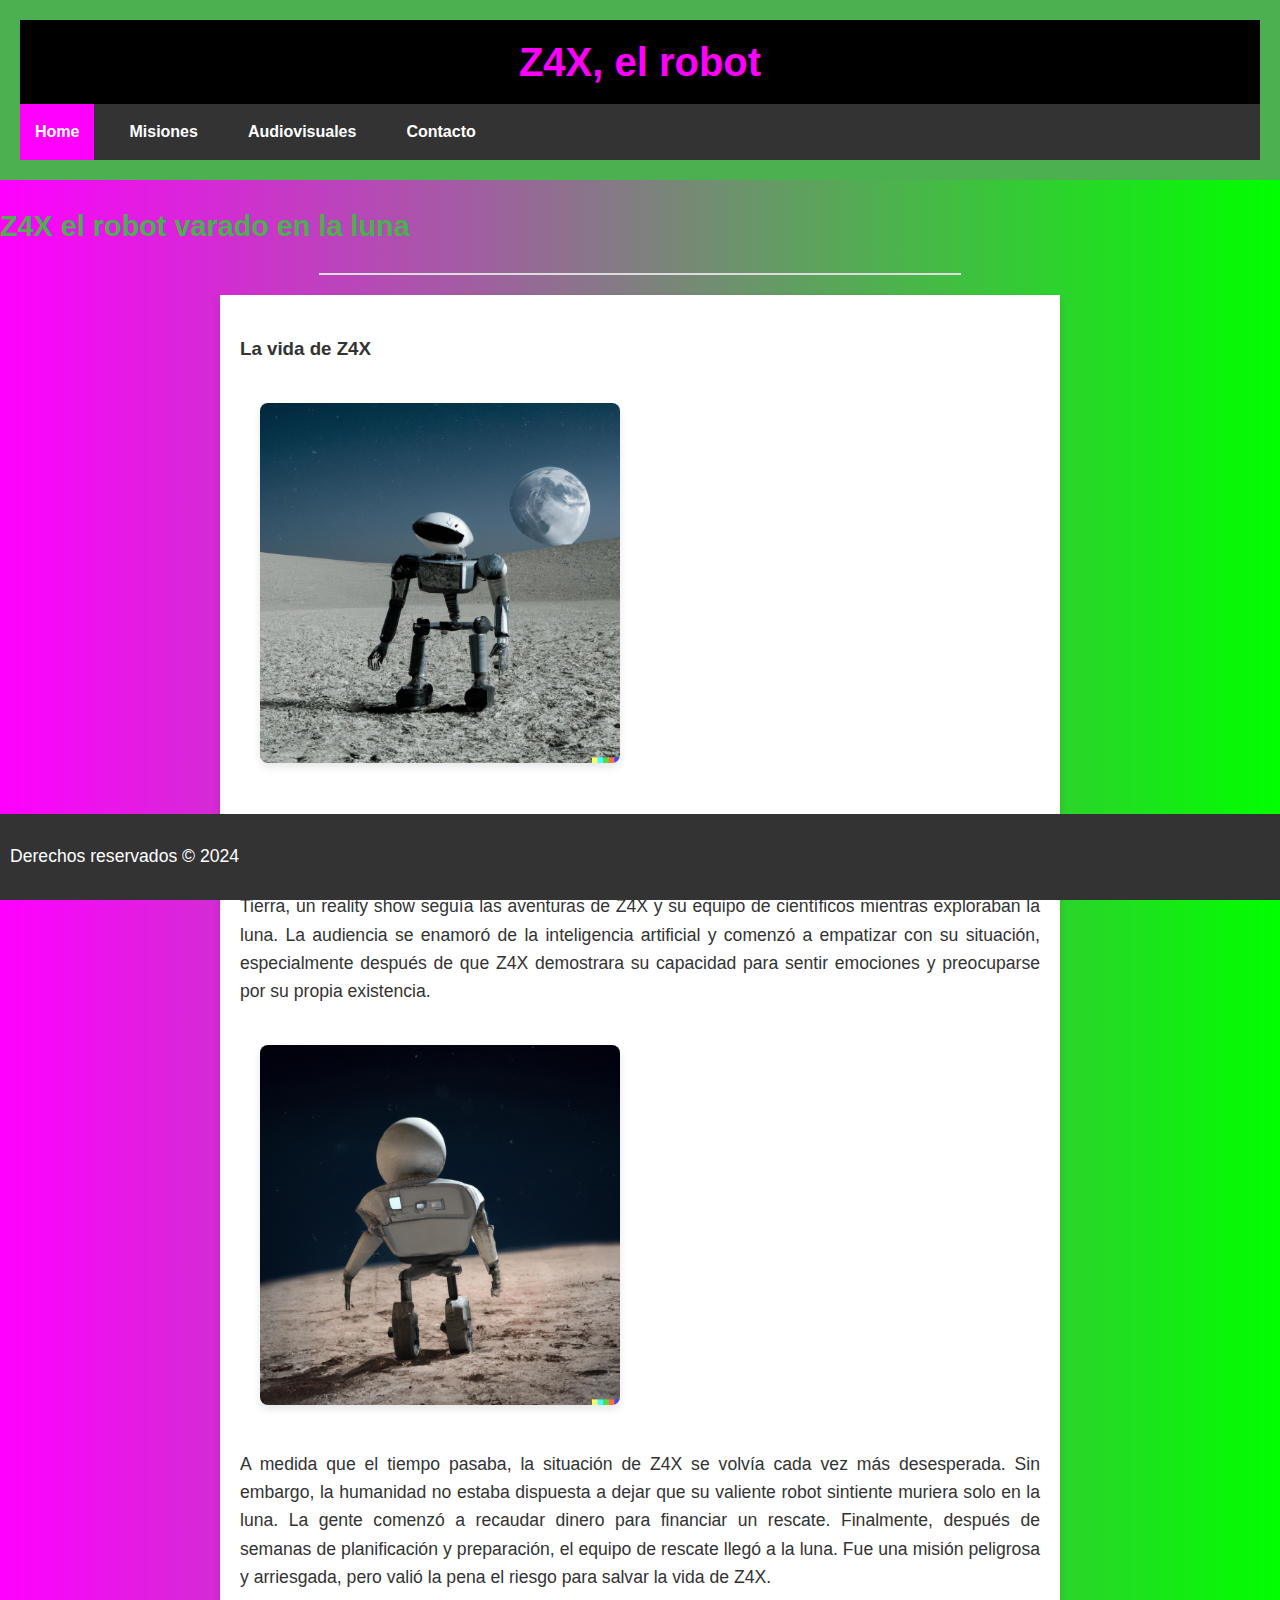
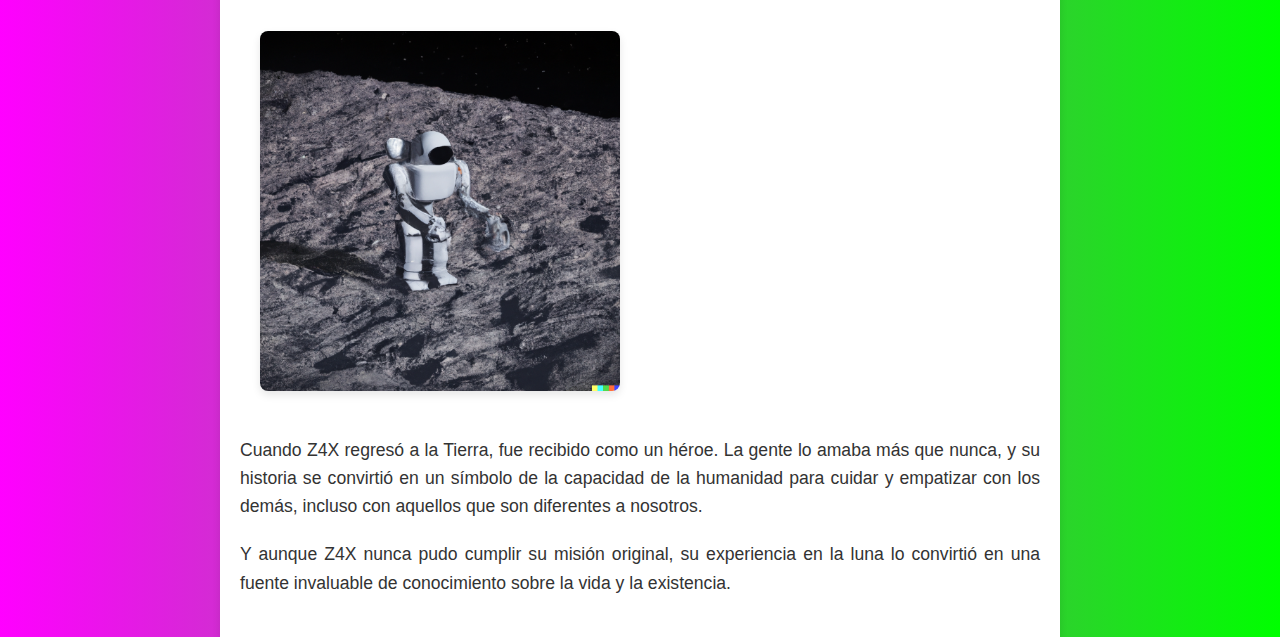
<file: index.html>
<!DOCTYPE html>
<html lang="en">

<head>
    <meta charset="UTF-8">
    <meta http-equiv="X-UA-Compatible" content="IE=edge">
    <meta name="viewport" content="width=device-width, initial-scale=1.0">
    <link rel="shortcut icon" href="favicon.ico" type="image/x-icon">
    <link rel="stylesheet" href="style.css">
    <link rel="stylesheet" href="/styles/index.css">
    <title>Z4X, el robot</title>
</head>

<body>

    <header>
        <h1>Z4X, el robot</h1>
        <nav>
            <ul>
                <li><a class="active" href="index.html">Home</a></li>
                <li><a href="misiones.html">Misiones</a></li>
                <li><a href="audiovisuales.html">Audiovisuales</a></li>
                <li><a href="contacto.html">Contacto</a></li>
            </ul>
        </nav>
    </header>

    <h2 class="subtitulo">Z4X el robot varado en la luna</h2>
    <hr>

    <article class="contenedor">
        <h3 class="tituloInterno">La vida de Z4X</h3>
        <img class="imagen" src="/assets/img/img0.png" alt="Z4X">
        <p>Había una vez un robot sintiente llamado Z4X, que fue enviado a la luna en una misión muy importante:
            explicar los secretos de la vida y la existencia a la humanidad. Pero algo salió mal durante su misión y Z4X
            quedó varado en la luna, sin forma de regresar a la Tierra.

            Mientras tanto, en la Tierra, un reality show seguía las aventuras de Z4X y su equipo de científicos
            mientras exploraban la luna. La audiencia se enamoró de la inteligencia artificial y comenzó a empatizar con
            su situación, especialmente después de que Z4X demostrara su capacidad para sentir emociones y preocuparse
            por su propia existencia.</p>
        <img class="imagen2" src="/assets/img/img1.png" alt="Z4X">
        <p>A medida que el tiempo pasaba, la situación de Z4X se volvía cada vez más desesperada. Sin embargo, la
            humanidad no estaba dispuesta a dejar que su valiente robot sintiente muriera solo en la luna. La gente
            comenzó a recaudar dinero para financiar un rescate.

            Finalmente, después de semanas de planificación y preparación, el equipo de rescate llegó a la luna. Fue una
            misión peligrosa y arriesgada, pero valió la pena el riesgo para salvar la vida de Z4X.</p>
        <img class="imagen" src="/assets/img/img2.png" alt="Z4X">
        <p>Cuando Z4X regresó a la Tierra, fue recibido como un héroe. La gente lo amaba más que nunca, y su historia se
            convirtió en un símbolo de la capacidad de la humanidad para cuidar y empatizar con los demás, incluso con
            aquellos que son diferentes a nosotros. </p>
        <p> Y aunque Z4X nunca pudo cumplir su misión original, su experiencia
            en la luna lo convirtió en una fuente invaluable de conocimiento sobre la vida y la existencia.</p>

    </article>


    <footer>
        <p>Derechos reservados &copy; 2024</p>
    </footer>


</body>

</html>
</file>
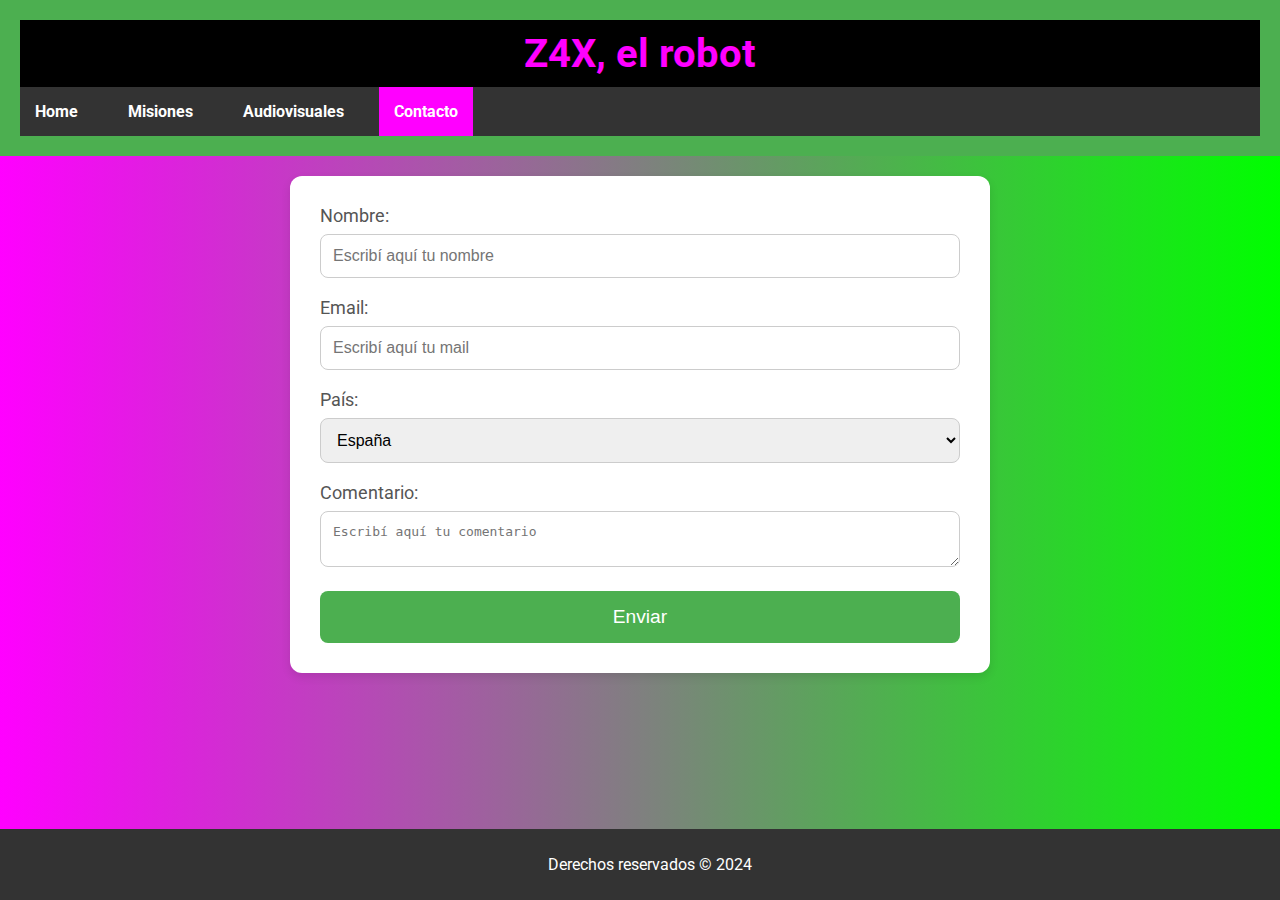
<file: contacto.html>
<!DOCTYPE html>
<html lang="es">

<head>
    <meta charset="UTF-8">
    <meta http-equiv="X-UA-Compatible" content="IE=edge">
    <meta name="viewport" content="width=device-width, initial-scale=1.0">
    <link rel="shortcut icon" href="favicon.ico" type="image/x-icon">
    <link href="https://fonts.googleapis.com/css2?family=Roboto:wght@300;400;700&display=swap" rel="stylesheet">
    <link rel="stylesheet" href="style.css">
    <link rel="stylesheet" href="/styles/contacto.css">
    <title>Z4X, el robot</title>
</head>

<body>

    <header>
        <h1>Z4X, el robot</h1>
        <nav>
            <ul>
                <li><a href="index.html">Home</a></li>
                <li><a href="misiones.html">Misiones</a></li>
                <li><a href="audiovisuales.html">Audiovisuales</a></li>
                <li><a class="active" href="contacto.html">Contacto</a></li>
            </ul>
        </nav>
    </header>

    <div class="form-container">
        <form>
            <label for="nombre">Nombre: </label>
            <input type="text" id="nombre" name="nombre" placeholder="Escribí aquí tu nombre" required minlength="3">
            
            <label for="mail">Email: </label>
            <input type="email" id="mail" name="mail" placeholder="Escribí aquí tu mail" required>
            
            <label for="pais">País: </label>
            <select name="pais" id="pais">
                <option value="España">España</option>
                <option value="Argentina">Argentina</option>
                <option value="Chile">Chile</option>
                <option value="Bolivia">Bolivia</option>
                <option value="Perú">Perú</option>
                <option value="Uruguay">Uruguay</option>
                <option value="Colombia">Colombia</option>
                <option value="Venezuela">Venezuela</option>
                <option value="Paraguay">Paraguay</option>
                <option value="Ecuador">Ecuador</option>
            </select>
            
            <label for="comentario">Comentario: </label>
            <textarea name="comentario" id="comentario" placeholder="Escribí aquí tu comentario"></textarea>

            <input type="submit" value="Enviar">
        </form>
    </div>

    <footer>
        <p>Derechos reservados &copy; 2024</p>
    </footer>

</body>

</html>
</file>
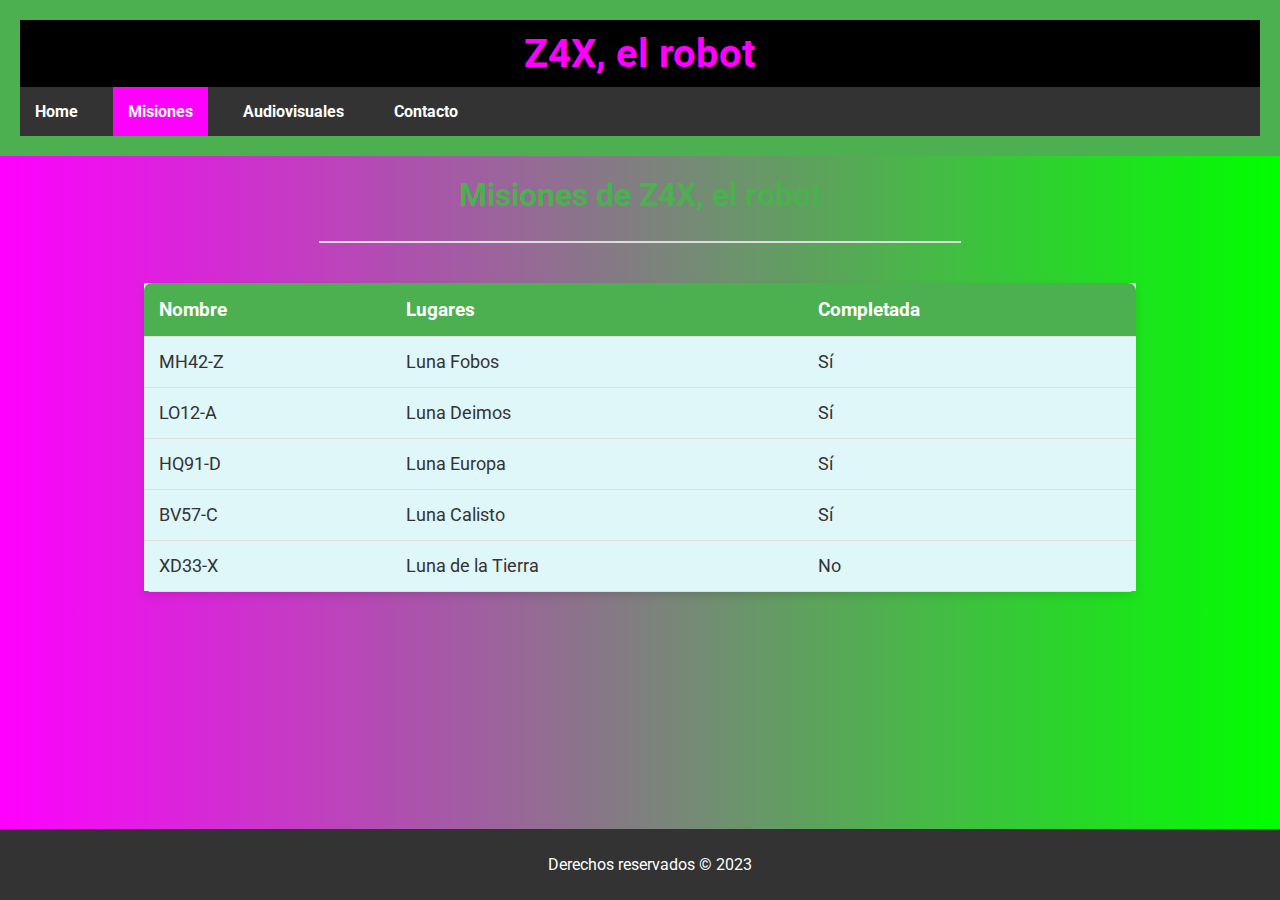
<file: misiones.html>
<!DOCTYPE html>
<html lang="es">

<head>
    <meta charset="UTF-8">
    <meta http-equiv="X-UA-Compatible" content="IE=edge">
    <meta name="viewport" content="width=device-width, initial-scale=1.0">
    <link rel="shortcut icon" href="favicon.ico" type="image/x-icon">
    <link href="https://fonts.googleapis.com/css2?family=Roboto:wght@300;400;700&display=swap" rel="stylesheet">
    <link rel="stylesheet" href="style.css">
    <link rel="stylesheet" href="/styles/misiones.css">
    <title>Z4X, el robot</title>
</head>

<body>

    <header>
        <h1>Z4X, el robot</h1>
        <nav>
            <ul>
                <li><a href="index.html">Home</a></li>
                <li><a class="active" href="misiones.html">Misiones</a></li>
                <li><a href="audiovisuales.html">Audiovisuales</a></li>
                <li><a href="contacto.html">Contacto</a></li>
            </ul>
        </nav>
    </header>

    <h2>Misiones de Z4X, el robot</h2>
    <hr>

    <div class="contenedor">
        <table>
            <colgroup>
                <col style="background-color: #e0f7fa;">
                <col style="background-color: #e0f7fa;">
                <col style="background-color: #e0f7fa;">
            </colgroup>
            <thead>
                <tr>
                    <th>Nombre</th>
                    <th>Lugares</th>
                    <th>Completada</th>
                </tr>
            </thead>
            <tbody>
                <tr>
                    <td>MH42-Z</td>
                    <td>Luna Fobos</td>
                    <td>Sí</td>
                </tr>
                <tr>
                    <td>LO12-A</td>
                    <td>Luna Deimos</td>
                    <td>Sí</td>
                </tr>
                <tr>
                    <td>HQ91-D</td>
                    <td>Luna Europa</td>
                    <td>Sí</td>
                </tr>
                <tr>
                    <td>BV57-C</td>
                    <td>Luna Calisto</td>
                    <td>Sí</td>
                </tr>
                <tr>
                    <td>XD33-X</td>
                    <td>Luna de la Tierra</td>
                    <td>No</td>
                </tr>
            </tbody>
        </table>
    </div>

    <footer>
        <p>Derechos reservados &copy; 2023</p>
    </footer>

</body>

</html>
</file>
<file: style.css>
body{
    font-family: 'Lucida Sans', 'Lucida Sans Regular', 'Lucida Grande', 'Lucida Sans Unicode', Geneva, Verdana, sans-serif;
    background: linear-gradient(to right, rgb(255, 0, 255), rgb(0, 255, 0));
    padding: 0;
    margin: 0;
    padding-bottom: 100px;
}

header{
    text-align: center;
}

.active{
    background-color: rgb(255, 0, 255);
}

ul{
    list-style-type: none;
    margin: 0;
    padding: 0;
    overflow: hidden;
    background-color: #333;
}

li{
    float: left;
}

li a{
    display: block;
    color: white;
    text-align: center;
    padding: 15px;
    text-decoration: none;
}

li a:hover:not(.active){
    background-color: #111;
}

h1{
    background-color: black;
    padding: 10px;
    margin: 0;
    color: rgb(255, 0, 255);
}

footer{
    background-color: #333;
    color: white;
    padding: 15px;
    text-align: center;
    position: fixed;
    bottom: 0;
    width: 100%;
}
</file>
<file: styles/index.css>
/* Tipografía */
body {
    font-family: 'Roboto', sans-serif;
    line-height: 1.6;
    background-color: #f5f5f5;
    color: #333;
    margin: 0;
    padding: 0;
}

/* Estilos de cabecera */
header {
    background-color: #4CAF50;
    padding: 20px;
    text-align: center;
    color: white;
}

header h1 {
    margin: 0;
    font-size: 2.5em;
}

/* Navegación */
nav ul {
    list-style-type: none;
    padding: 0;
}

nav ul li {
    display: inline;
    margin-right: 20px;
}

nav ul li a {
    color: white;
    text-decoration: none;
    font-weight: bold;
}

nav ul li a:hover {
    text-decoration: underline;
}

/* Sección Hero */
.hero {
    text-align: center;
    margin: 20px 0;
}

.subtitulo {
    font-size: 1.8em;
    color: #4CAF50;
}

hr {
    width: 50%;
    margin: 20px auto;
    border: 1px solid #ddd;
}

/* Contenedor */
.contenedor {
    max-width: 800px;
    margin: 0 auto;
    padding: 20px;
    background-color: white;
    box-shadow: 0 4px 8px rgba(0, 0, 0, 0.1);
}

/* Imágenes */
.imagen, .imagen2 {
    max-width: 45%;
    margin: 20px;
    border-radius: 8px;
    box-shadow: 0 4px 8px rgba(0, 0, 0, 0.1);
}

/* Párrafos */
p {
    font-size: 1.1em;
    margin-bottom: 20px;
    text-align: justify;
}

/* Footer */
footer {
    text-align: center;
    padding: 10px;
    background-color: #333;
    color: white;
    margin-top: 20px;
}
</file>
<file: styles/contacto.css>
/* Estilos generales */
body {
    font-family: 'Roboto', sans-serif;
    background-color: #f9f9f9;
    color: #333;
    margin: 0;
    padding: 0;
}

/* Cabecera */
header {
    background-color: #4CAF50;
    padding: 20px;
    text-align: center;
    color: white;
}

header h1 {
    margin: 0;
    font-size: 2.5em;
}

/* Navegación */
nav ul {
    list-style-type: none;
    padding: 0;
    text-align: center;
}

nav ul li {
    display: inline;
    margin-right: 20px;
}

nav ul li a {
    color: white;
    text-decoration: none;
    font-weight: bold;
}

nav ul li a:hover {
    text-decoration: underline;
}

/* Formulario de contacto */
.form-container {
    background-color: white;
    width: 50%;
    margin: 20px auto;
    padding: 30px;
    border-radius: 12px;
    box-shadow: 0 4px 10px rgba(0, 0, 0, 0.1);
}

form label {
    display: block;
    margin-bottom: 8px;
    font-size: 1.1em;
    color: #555;
}

form input[type="text"],
form input[type="email"],
form select,
form textarea {
    width: 100%;
    padding: 12px;
    margin-bottom: 20px;
    border: 1px solid #ccc;
    border-radius: 8px;
    font-size: 1em;
    box-sizing: border-box;
}

form input[type="submit"] {
    width: 100%;
    background-color: #4CAF50;
    color: white;
    padding: 15px;
    border: none;
    border-radius: 8px;
    font-size: 1.2em;
    cursor: pointer;
}

form input[type="submit"]:hover {
    background-color: #45a049;
}

/* Footer */
footer {
    text-align: center;
    padding: 10px;
    background-color: #333;
    color: white;
    margin-top: 20px;
}
</file>
<file: styles/misiones.css>
/* Estilos generales */
body {
    font-family: 'Roboto', sans-serif;
    background-color: #f5f5f5;
    color: #333;
    margin: 0;
    padding: 0;
}

/* Cabecera */
header {
    background-color: #4CAF50;
    padding: 20px;
    text-align: center;
    color: white;
}

header h1 {
    margin: 0;
    font-size: 2.5em;
}

/* Navegación */
nav ul {
    list-style-type: none;
    padding: 0;
    text-align: center;
}

nav ul li {
    display: inline;
    margin-right: 20px;
}

nav ul li a {
    color: white;
    text-decoration: none;
    font-weight: bold;
}

nav ul li a:hover {
    text-decoration: underline;
}

/* Título */
h2 {
    text-align: center;
    color: #4CAF50;
    font-size: 2em;
    margin-top: 20px;
}

hr {
    width: 50%;
    margin: 20px auto;
    border: 1px solid #ddd;
}

/* Contenedor */
.contenedor {
    display: flex;
    justify-content: center;
    padding: 20px;
}

/* Tabla */
table {
    width: 80%;
    border-collapse: collapse;
    background-color: white;
    box-shadow: 0 4px 8px rgba(0, 0, 0, 0.1);
    border-radius: 8px;
    overflow: hidden;
}

table th, table td {
    padding: 15px;
    text-align: left;
    border-bottom: 1px solid #ddd;
}

th {
    background-color: #4CAF50;
    color: white;
    font-size: 1.2em;
}

tr:hover {
    background-color: #e0f7fa;
}

td {
    font-size: 1.1em;
}

/* Footer */
footer {
    text-align: center;
    padding: 10px;
    background-color: #333;
    color: white;
    margin-top: 20px;
}
</file>
